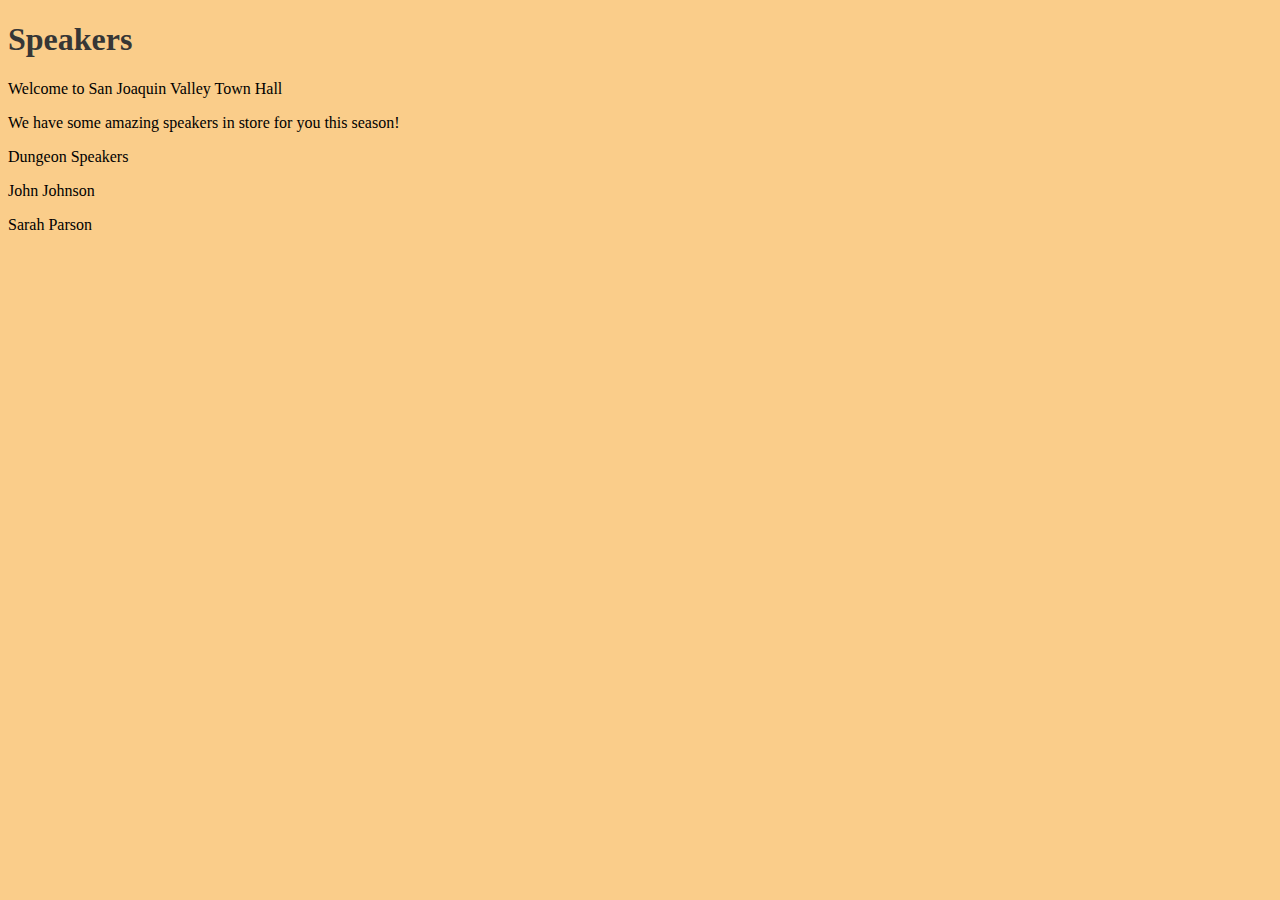
<file: Speakers.Html>
<!DOCTYPE html>
<html lang="en">
<head>
    <link rel="stylesheet" href="main.css">
    <meta charset="utf-8">
    <title>San Joaquin Valley Town Hall</title>
</head>
<body>
    <h1>
        Speakers
    </h1>
    <p>Welcome to San Joaquin Valley Town Hall</p>
    <p>We have some amazing speakers in store for you this season!</p>
    <p>Dungeon Speakers</p>
    <p>
        John Johnson
    </p>
    <p>
        Sarah Parson
    </p>
</body> 
</html>
</file>
<file: main.css>
/* Primary stylesheet for the San Joaquin Valley Town Hall website Author: Your Name */
* Description: Primary style sheet for valleytownhall.com
* Author: Jovoni Johnson
*/
.content { background-color: blue; /* "blu" is not a valid color value. It should be "blue". */ }

body {
background-color: #FACD8A;
}
h1 {
color: #363636;
}
h2 {
font-style: italic;
border-bottom: 3px solid #EF9C00; /* Add a line below h2s */
}
ul {
list-style-type: square; /* Changes the bullets to squares */
}
</file>
